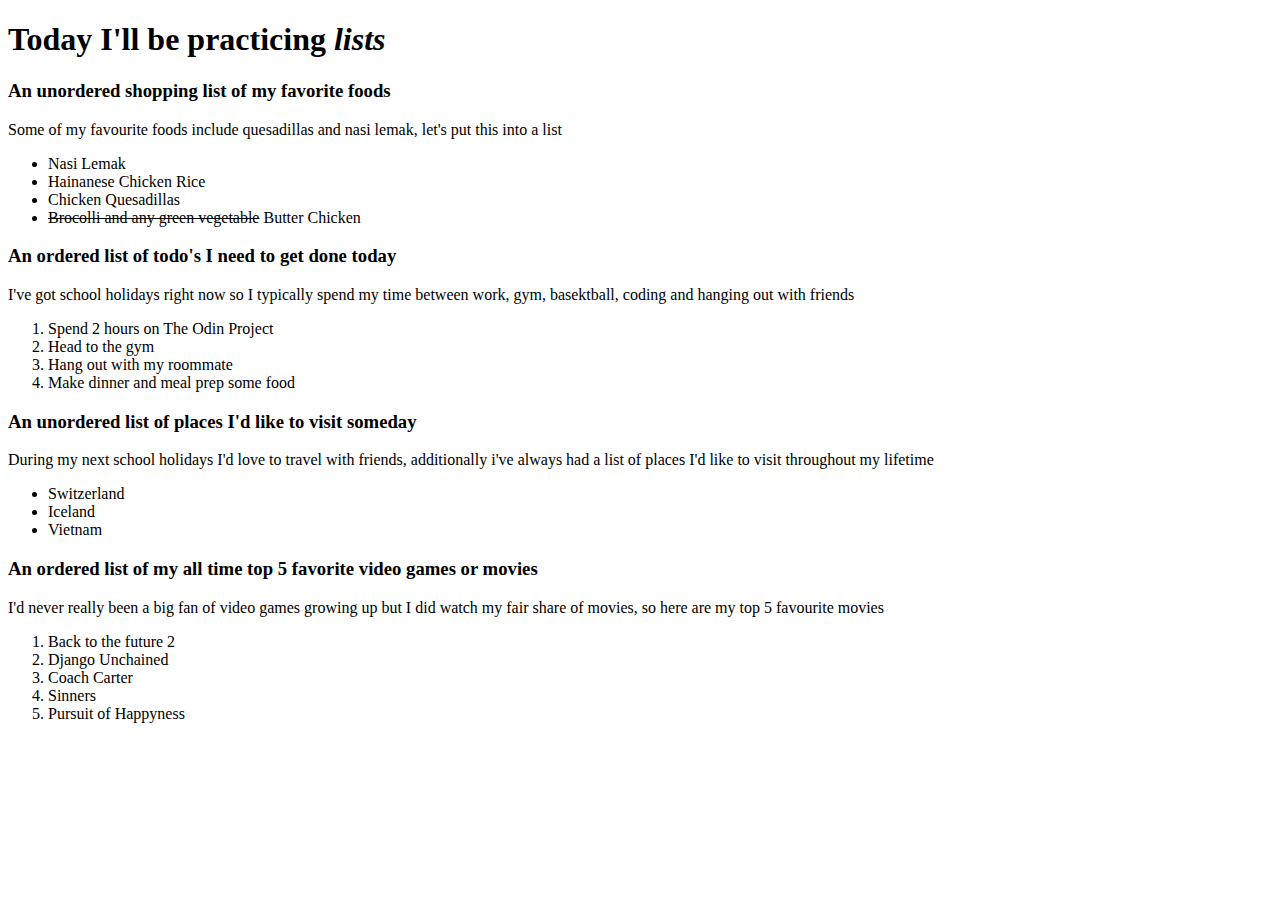
<file: Lists/index.html>
<!DOCTYPE html>
<html lang="en">
<head>
    <meta charset="UTF-8">
    <meta name="viewport" content="width=device-width, initial-scale=1.0">
    <title>A list of some of my favourite things</title>
</head>
<body>
    <h1> Today I'll be practicing <em>lists</em></h1>
    <h3>An unordered shopping list of my favorite foods</h3>
    <p>Some of my favourite foods include quesadillas and nasi lemak, let's put this into a list</p>
    <ul>
        <li>Nasi Lemak</li>
        <li>Hainanese Chicken Rice</li>
        <li>Chicken Quesadillas</li>
        <li><del>Brocolli and any green vegetable</del>  Butter Chicken</li>
    </ul>

    <h3>An ordered list of todo's I need to get done today</h3>
    <p>I've got school holidays right now so I typically spend my time between work, gym, basektball, coding and hanging out with friends</p>
    <ol>
        <li>Spend 2 hours on The Odin Project</li>
        <li>Head to the gym</li>
        <li>Hang out with my roommate</li>
        <li>Make dinner and meal prep some food</li>
    </ol>

    <h3>An unordered list of places I'd like to visit someday</h3>
    <p>During my next school holidays I'd love to travel with friends, additionally i've always had a list of places I'd like to visit throughout my lifetime</p>
    <ul>
        <li>Switzerland</li>
        <li>Iceland</li>
        <li>Vietnam</li>
    </ul>

    <h3>An ordered list of my all time top 5 favorite video games or movies</h3>
    <p>I'd never really been a big fan of video games growing up but I did watch my fair share of movies, so here are my top 5 favourite movies</p>
    <ol>
        <li>Back to the future 2</li>
        <li>Django Unchained</li>
        <li>Coach Carter</li>
        <li>Sinners</li>
        <li>Pursuit of Happyness</li>
    </ol>
</body>
</html>
</file>
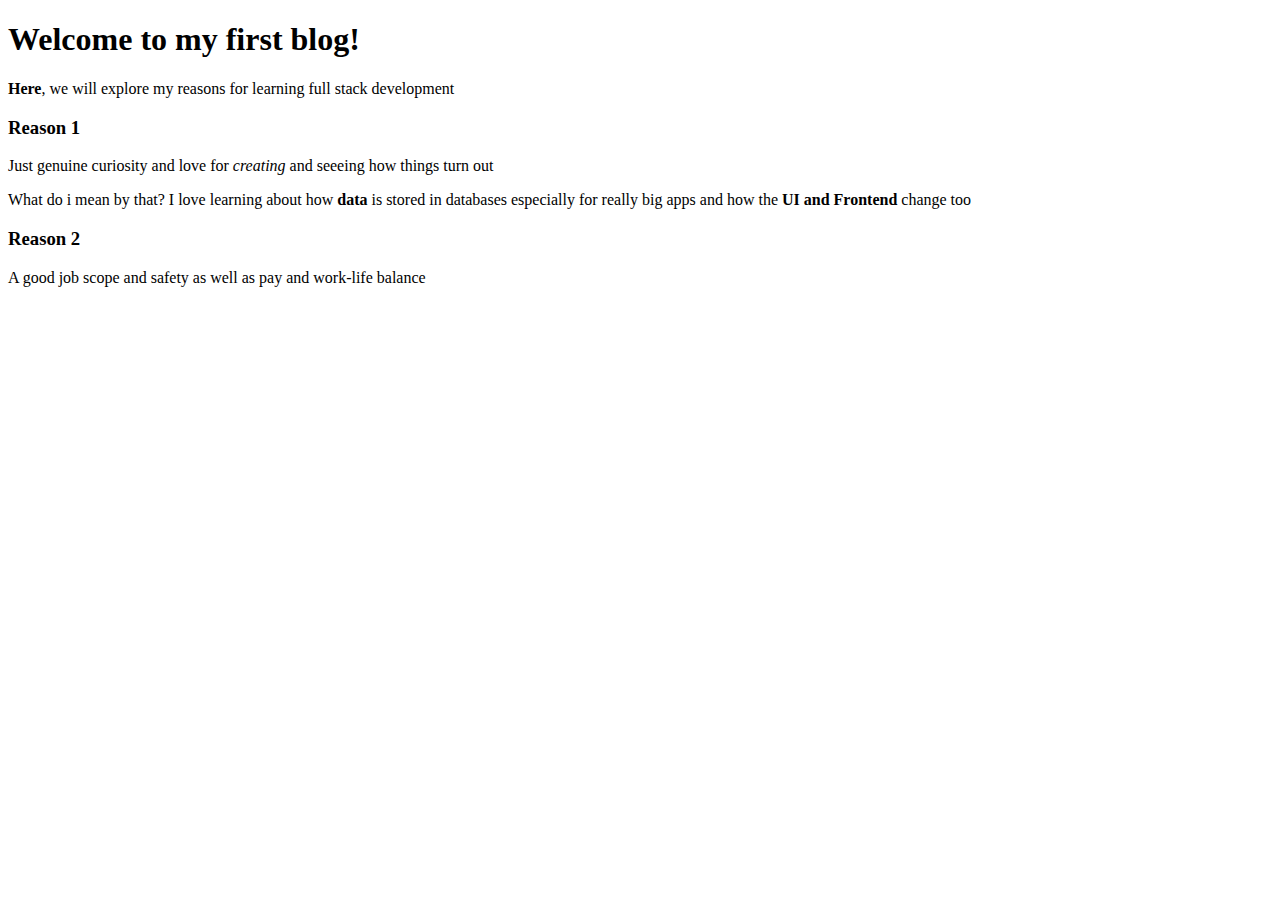
<file: working-with-text/index.html>
<!DOCTYPE html>
<html lang="en">
<head>
    <meta charset="UTF-8">
    <meta name="viewport" content="width=device-width, initial-scale=1.0">
    <title>Working With Text</title>
</head>
<body>
    <h1> Welcome to my first blog!</h1>

    <p><strong>Here</strong>, we will explore my reasons for learning full stack development</p>

    <h3>Reason 1</h3>

    <p>Just genuine curiosity and love for <em>creating</em> and seeeing how things turn out</p>

    <p>What do i mean by that? I love learning about how <strong>data</strong> is stored in databases especially for really big apps and how the <strong>UI and Frontend</strong> change too</p>

    <h3>Reason 2</h3>

    <p>A good job scope and safety as well as pay and work-life balance</p>

</body>
</html>
</file>
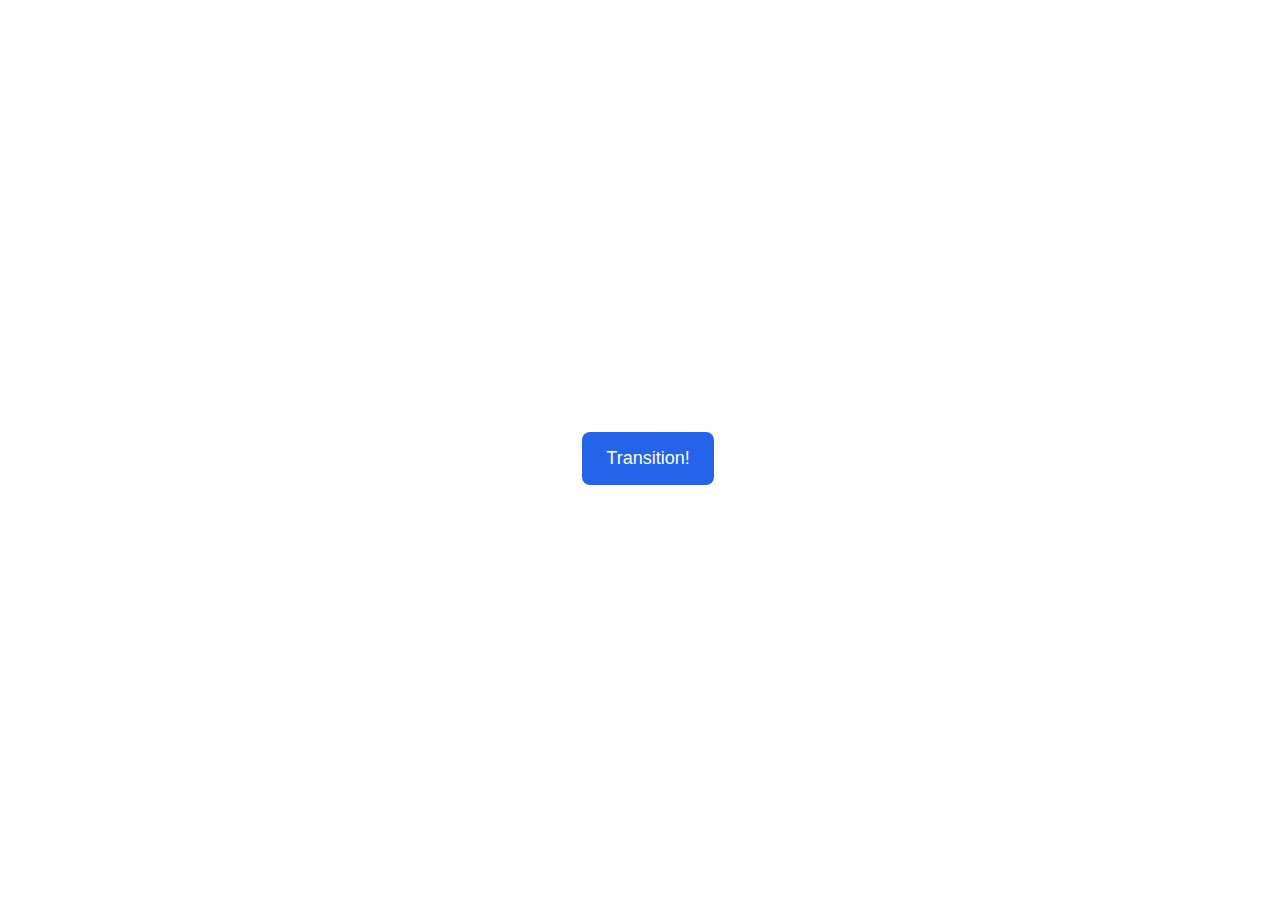
<file: css-exercises/advanced-html-css/animation/01-button-hover/index.html>
<!DOCTYPE html>
<html lang="en">
  <head>
    <meta charset="UTF-8" />
    <meta http-equiv="X-UA-Compatible" content="IE=edge" />
    <meta name="viewport" content="width=device-width, initial-scale=1.0" />
    <title>Button Hover</title>
    <link rel="stylesheet" href="style.css" />
  </head>
  <body>
    <div id="transition-container">
      <button>Transition!</button>
    </div>
  </body>
</html>
</file>
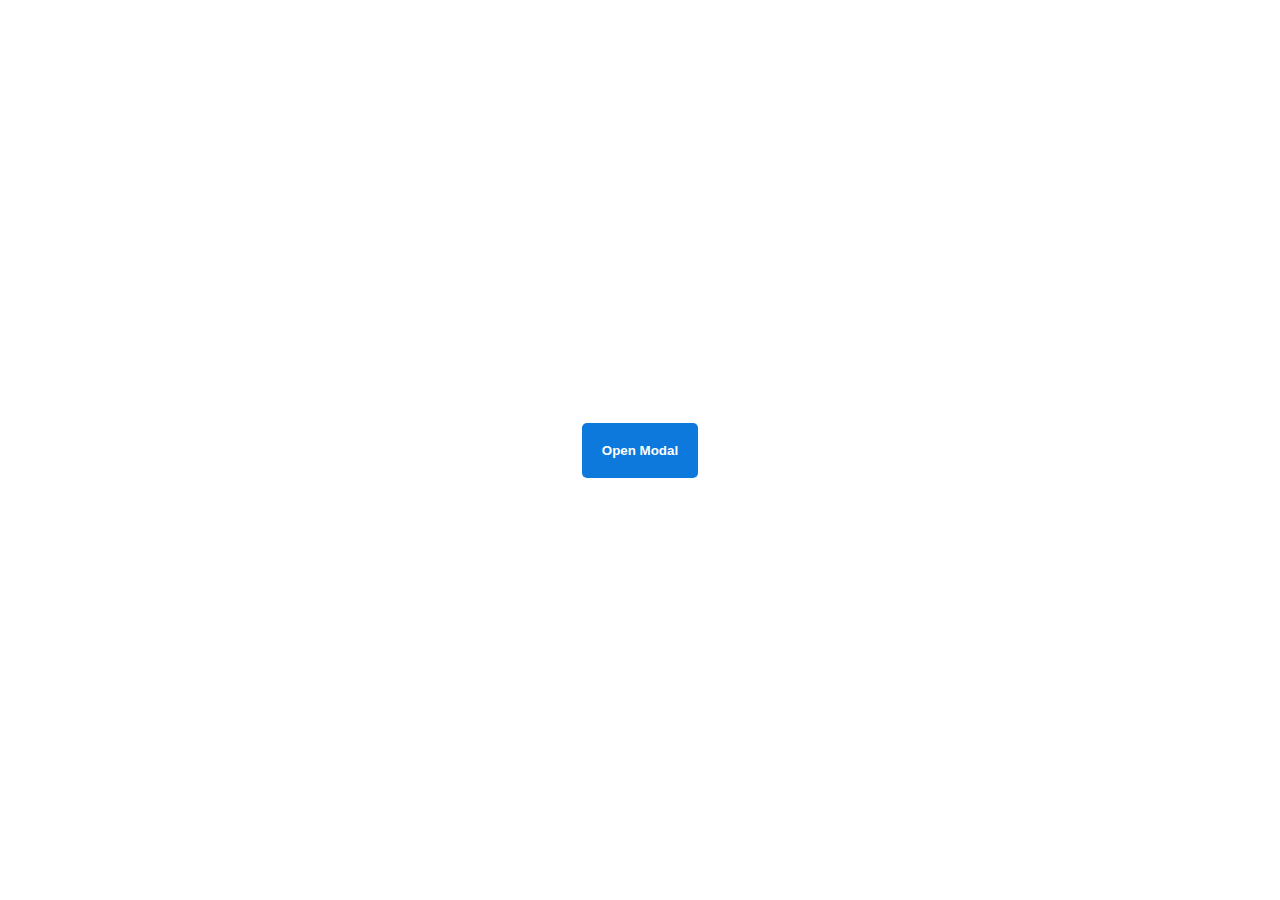
<file: css-exercises/advanced-html-css/animation/02-pop-up/index.html>
<!DOCTYPE html>
<html lang="en">
  <head>
    <meta charset="UTF-8" />
    <meta http-equiv="X-UA-Compatible" content="IE=edge" />
    <meta name="viewport" content="width=device-width, initial-scale=1.0" />
    <title>Popup</title>
    <link rel="stylesheet" href="style.css" />
  </head>
  <body>
    <div class="backdrop"></div>
    <div class="popup-modal">
      <h1>Look at me!</h1>
      <p>I'm a pop up dialog!</p>
      <button id="close-modal">Close Modal</button>
    </div>
    <div class="button-container">
      <button id="trigger-modal">Open Modal</button>
    </div>
    <script src="script.js"></script>
  </body>
</html>
</file>
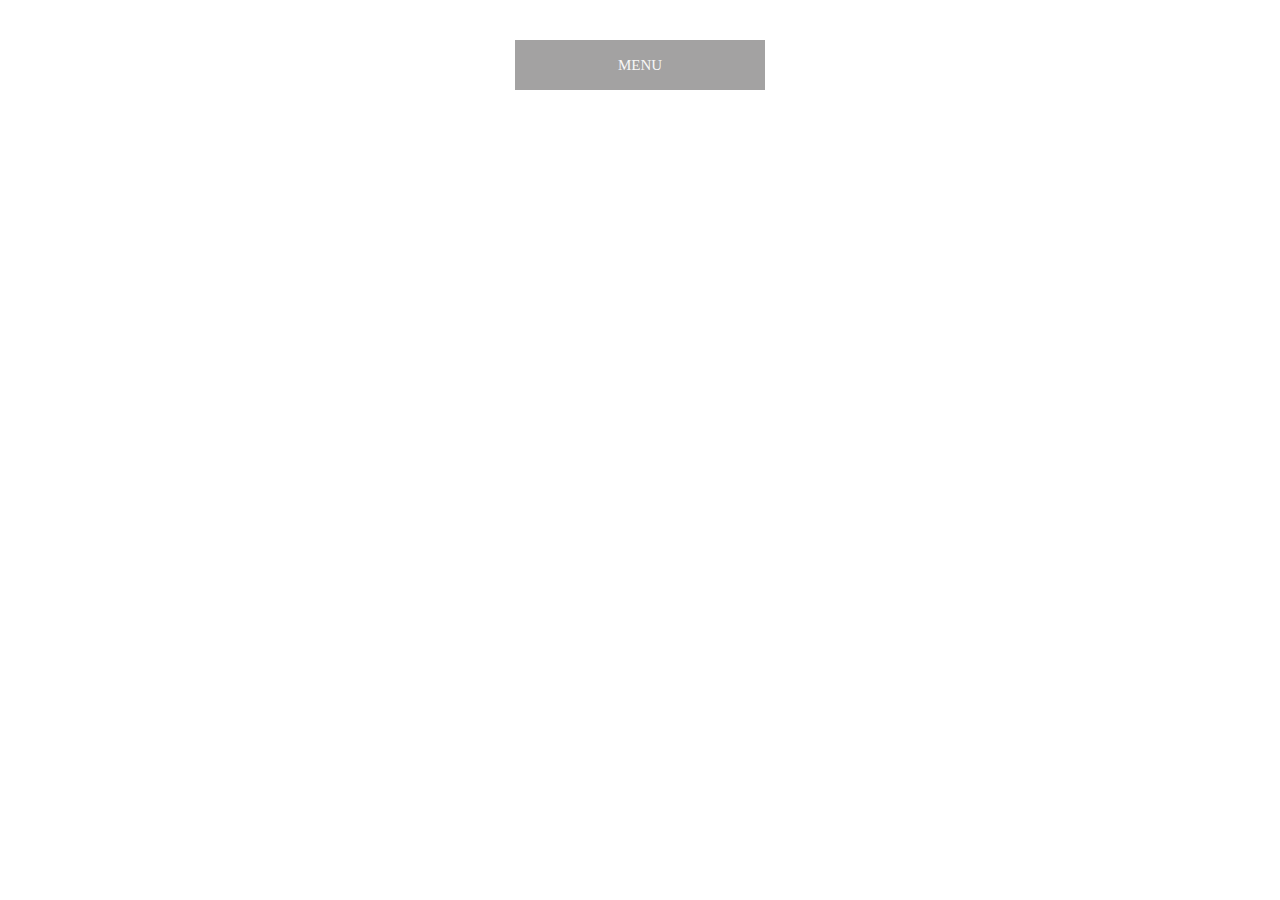
<file: css-exercises/advanced-html-css/animation/03-dropdown-menu/index.html>
<!DOCTYPE html>
<html lang="en">
  <head>
    <meta charset="UTF-8" />
    <meta http-equiv="X-UA-Compatible" content="IE=edge" />
    <meta name="viewport" content="width=device-width, initial-scale=1.0" />
    <title>Dropdown Menu</title>
    <link rel="stylesheet" href="style.css" />
  </head>
  <body>
    <div class="dropdown-container">
        <div class="menu-title">MENU</div>
        <ul class="dropdown-menu">
            <li>ITEM 1</li>
            <li>ITEM 2</li>
            <li>ITEM 3</li>
            <li>ITEM 4</li>
            <li>ITEM 5</li>
        </ul>
    </div>
    <script src="script.js"></script>
  </body>
</html>
</file>
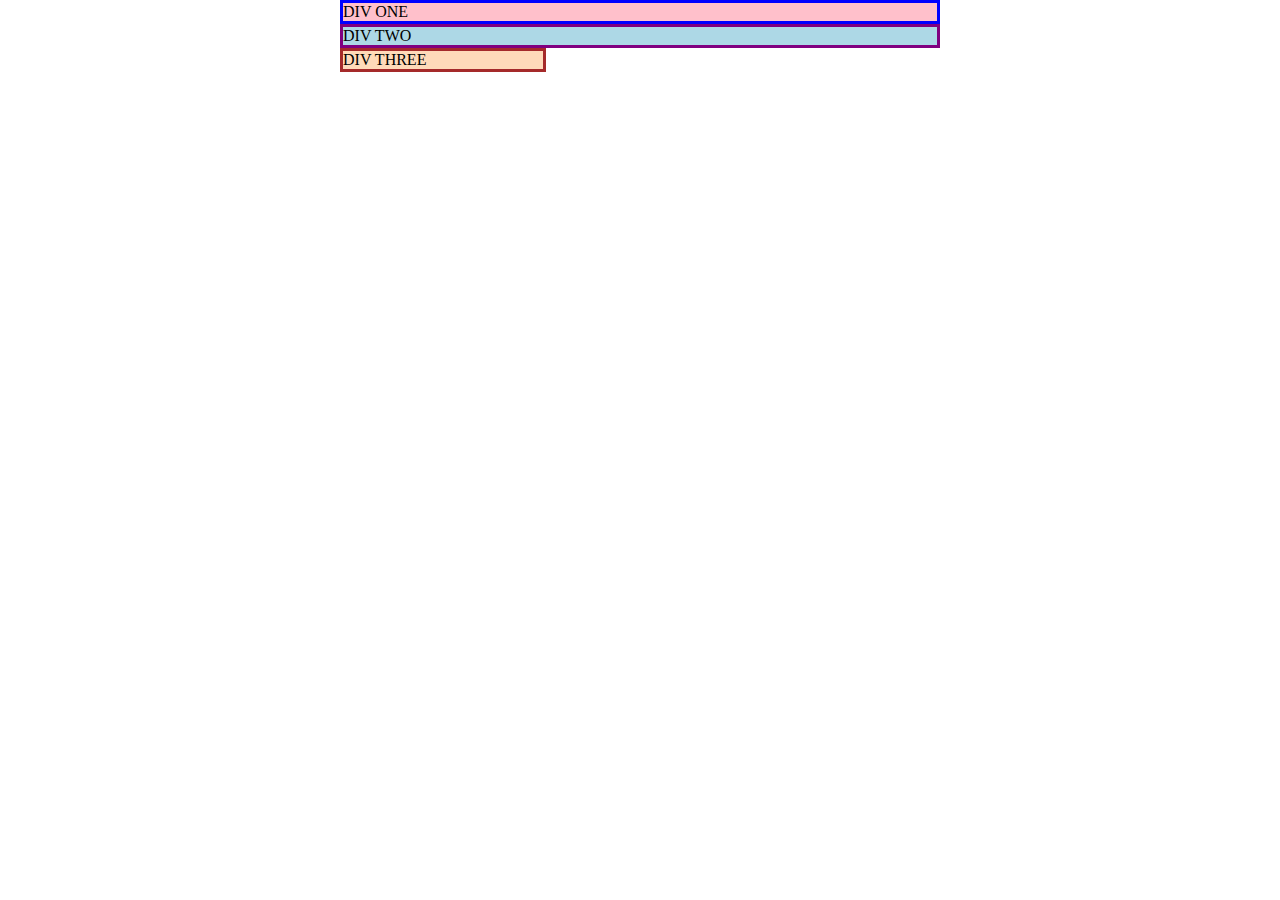
<file: css-exercises/foundations/block-and-inline/01-margin-and-padding-1/index.html>
<!DOCTYPE html>
<html lang="en">
  <head>
    <meta charset="UTF-8">
    <meta http-equiv="X-UA-Compatible" content="IE=edge">
    <meta name="viewport" content="width=device-width, initial-scale=1.0">
    <title>Margin and Padding exercise</title>
    <link rel="stylesheet" href="style.css">
  </head>
  <body>
    <div class="one">
      DIV ONE
    </div>
    <div class="two">
      DIV TWO
    </div>
    <div class="three">
      DIV THREE
    </div>
  </body>
</html>
</file>
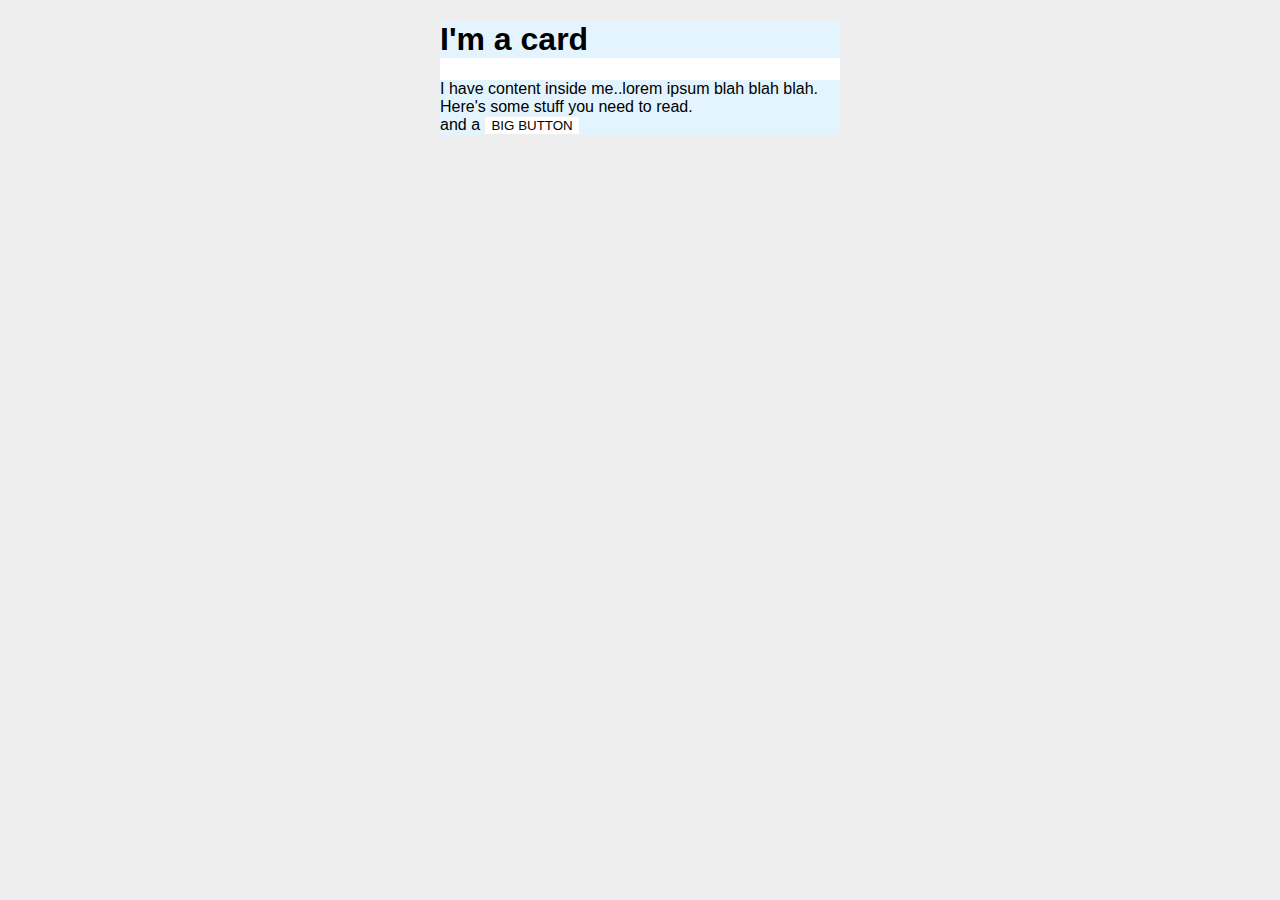
<file: css-exercises/foundations/block-and-inline/02-margin-and-padding-2/index.html>
<!DOCTYPE html>
<html lang="en">
  <head>
    <meta charset="UTF-8">
    <meta http-equiv="X-UA-Compatible" content="IE=edge">
    <meta name="viewport" content="width=device-width, initial-scale=1.0">
    <title>Margin and Padding exercise 2</title>
    <link rel="stylesheet" href="style.css">
  </head>
  <body>
    <div class="card">
      <h1 class="title">I'm a card</h1>
      <div class="content">I have content inside me..lorem ipsum blah blah blah. Here's some stuff you need to read.</div>
      <div class="button-container">and a <button>BIG BUTTON</button></div>
    </div>
  </body>
</html>
</file>
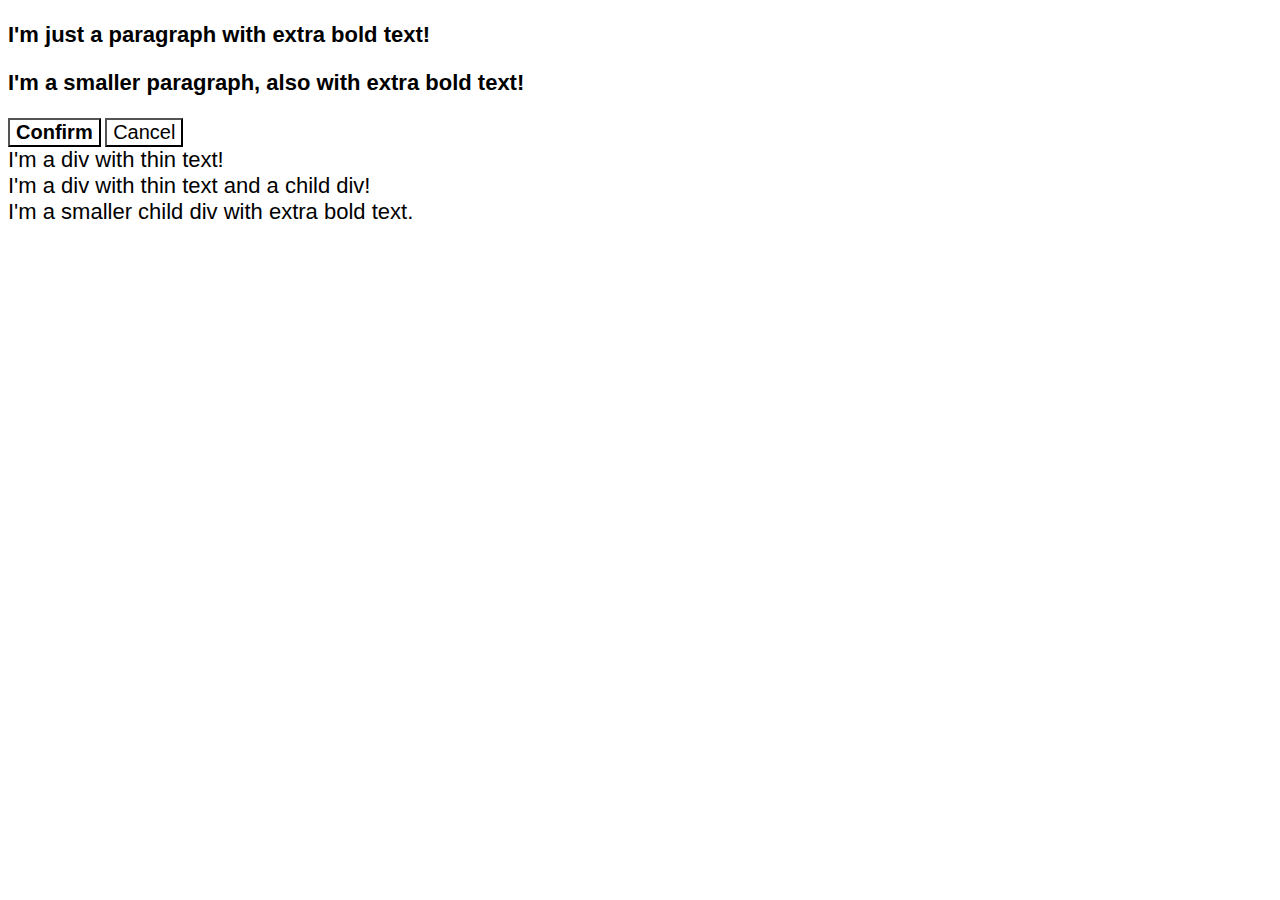
<file: css-exercises/foundations/cascade/01-cascade-fix/index.html>
<!DOCTYPE html>
<html lang="en">
  <head>
    <meta charset="UTF-8">
    <meta http-equiv="X-UA-Compatible" content="IE=edge">
    <meta name="viewport" content="width=device-width, initial-scale=1.0">
    <title>Fix the Cascade</title>
    <link rel="stylesheet" href="style.css">
  </head>
  <body>
    <p class="para">I'm just a paragraph with extra bold text!</p>
    <p class="para small-para">I'm a smaller paragraph, also with extra bold text!</p>

    <button id="confirm-button" class="button confirm">Confirm</button>
    <button id="cancel-button" class="button cancel">Cancel</button>

    <div class="text">I'm a div with thin text!</div>
    <div class="text">I'm a div with thin text and a child div!
      <div class="text child">I'm a smaller child div with extra bold text.</div>
    </div>
  </body>
</html>
</file>
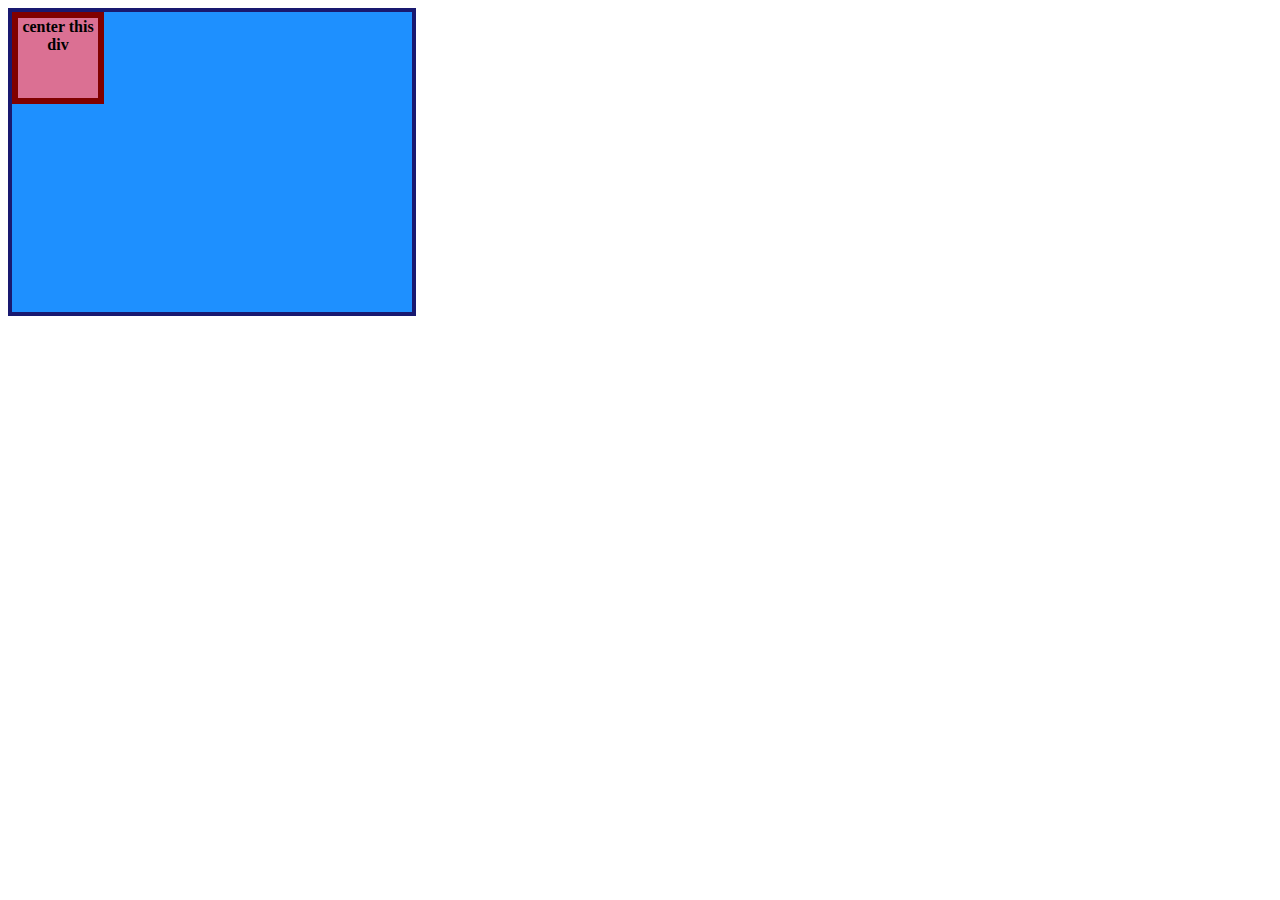
<file: css-exercises/foundations/flex/01-flex-center/index.html>
<!DOCTYPE html>
<html lang="en">
  <head>
    <meta charset="UTF-8">
    <meta http-equiv="X-UA-Compatible" content="IE=edge">
    <meta name="viewport" content="width=device-width, initial-scale=1.0">
    <title>CENTER THIS DIV</title>
    <link rel="stylesheet" href="style.css">
  </head>
  <body>
    <div class="container">
      <div class="box">center this div</div>
    </div>
  </body>
</html>
</file>
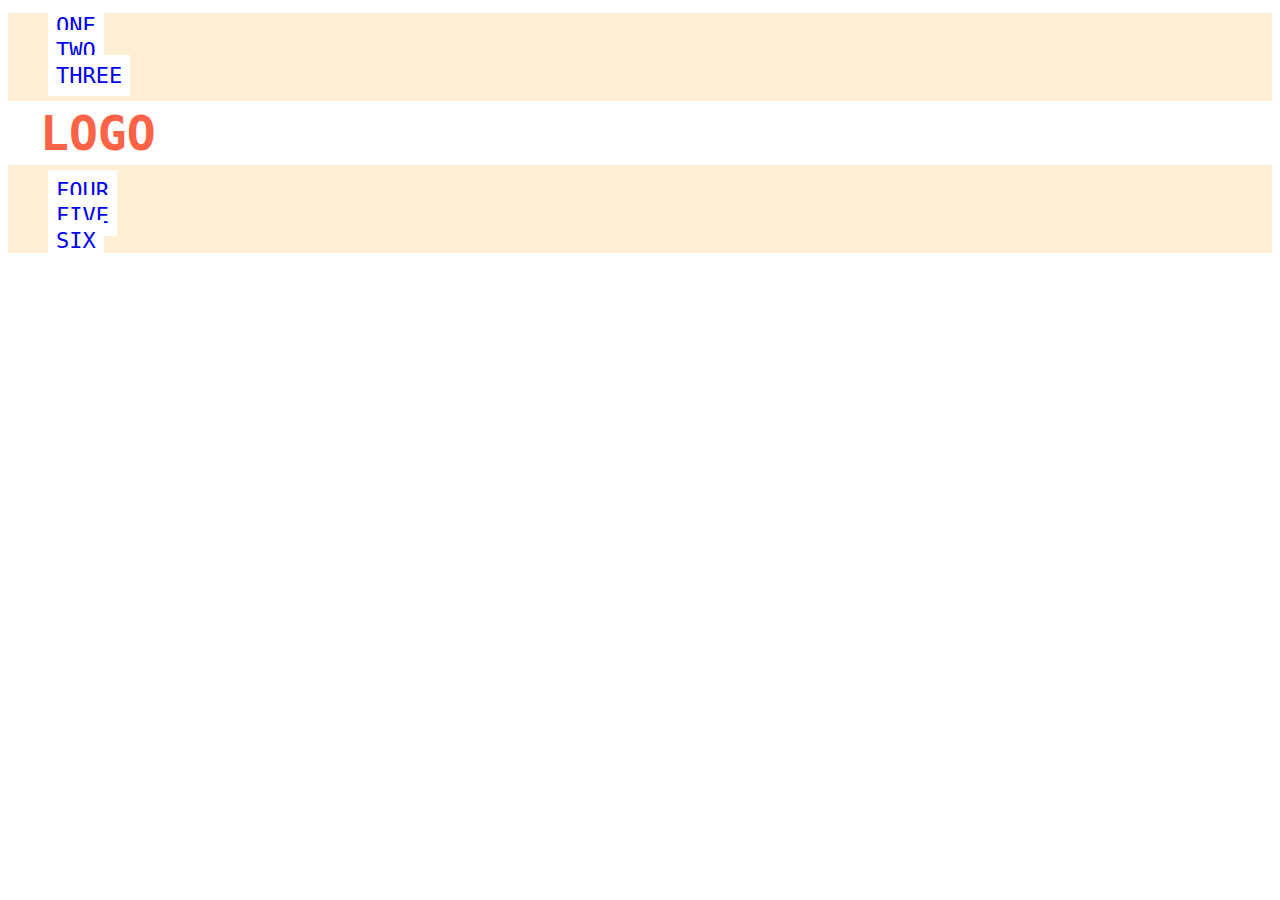
<file: css-exercises/foundations/flex/02-flex-header/index.html>
<!DOCTYPE html>
<html lang="en">
  <head>
    <meta charset="UTF-8">
    <meta http-equiv="X-UA-Compatible" content="IE=edge">
    <meta name="viewport" content="width=device-width, initial-scale=1.0">
    <title>Flex Header</title>
    <link rel="stylesheet" href="style.css">
  </head>
  <body>
    <div class="header">
      <div class="left-links">
        <ul>
          <li><a href="#">ONE</a></li>
          <li><a href="#">TWO</a></li>
          <li><a href="#">THREE</a></li>
        </ul>
      </div>
      <div class="logo">LOGO</div>
      <div class="right-links">
        <ul>
          <li><a href="#">FOUR</a></li>
          <li><a href="#">FIVE</a></li>
          <li><a href="#">SIX</a></li>
        </ul>
      </div>
    </div>
  </body>
</html>
</file>
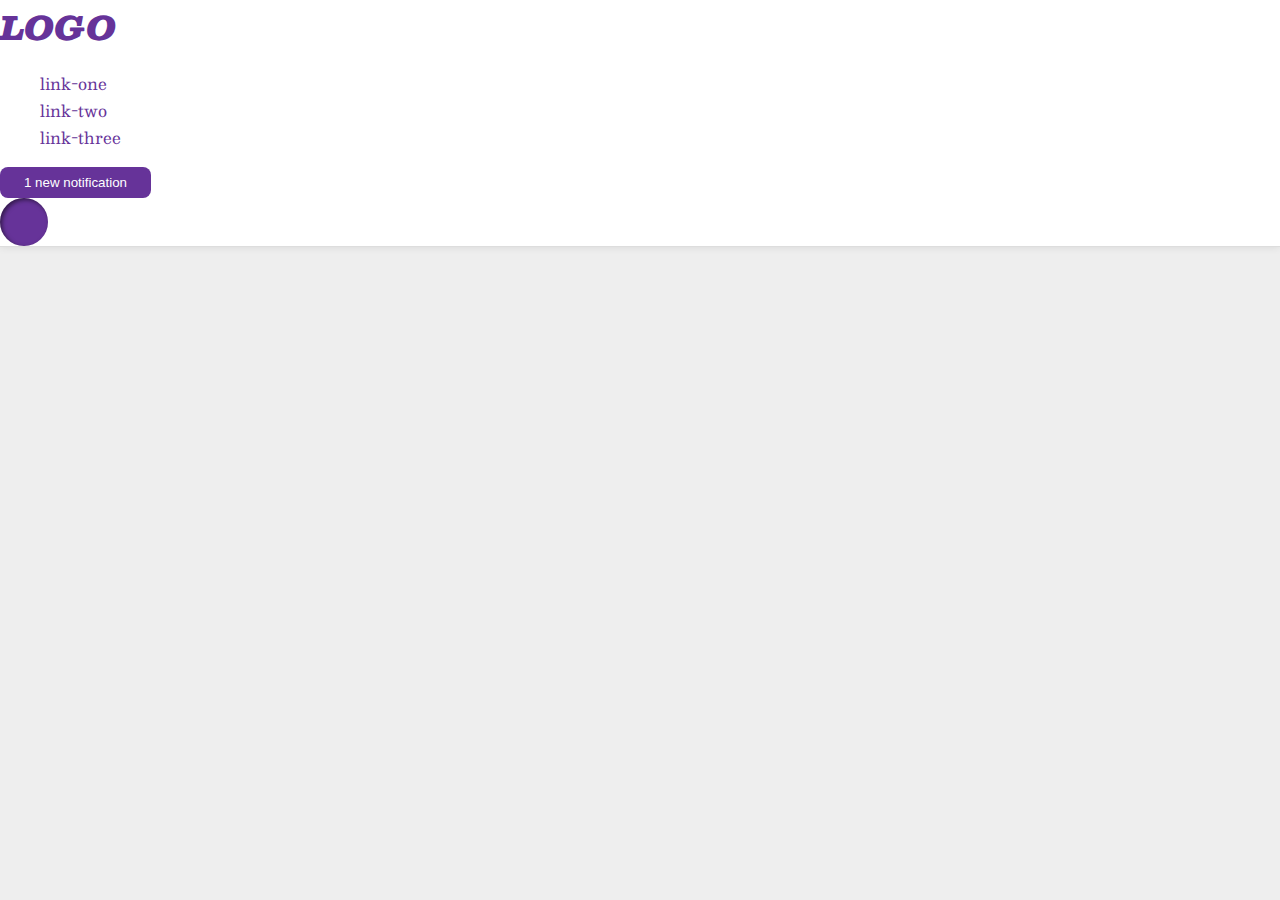
<file: css-exercises/foundations/flex/03-flex-header-2/index.html>
<!DOCTYPE html>
<html lang="en">
  <head>
    <meta charset="UTF-8">
    <meta http-equiv="X-UA-Compatible" content="IE=edge">
    <meta name="viewport" content="width=device-width, initial-scale=1.0">
    <title>Flex Header 2</title>
    <link rel="stylesheet" href="style.css">
  </head>
  <body>
    <div class="header">
      <div class="logo">
        LOGO
      </div>
      <ul class="links">
        <li><a href="https://google.com">link-one</a></li>
        <li><a href="https://google.com">link-two</a></li>
        <li><a href="https://google.com">link-three</a></li>
      </ul>
      <button class="notifications">
        1 new notification
      </button>
      <div class="profile-image"></div>
    </div>
  </body>
</html>
</file>
<file: css-exercises/advanced-html-css/animation/01-button-hover/style.css>
#transition-container {
  width: 100vw;
  height: 100vh;
  display: flex;
  flex-direction: column;
  justify-content: center;
  align-items: center;
  font-family: Arial, sans-serif;
}

button {
  border-radius: 8px;
  border: none;
  background-color: #2563eb;
  color: white;
  font-size: 18px;
  padding: 16px 24px;
  text-align: center;
}
</file>
<file: css-exercises/advanced-html-css/animation/02-pop-up/style.css>
* {
  padding: 0;
  margin: 0;
}

body {
  overflow: hidden;
}

.button-container {
  width: 100vw;
  height: 100vh;
  background-color: #ffffff;
  opacity: 100%;
  display: flex;
  align-items: center;
  justify-content: center;
}

button {
  padding: 20px;
  color: #ffffff;
  background-color: #0e79dd;
  border: none;
  border-radius: 5px;
  font-weight: 600;
}

.popup-modal {
  padding: 32px 64px;
  background-color: white;
  border: 1px solid black;
  border-radius: 10px;
  position: fixed;
  top: 50%;
  left: 50%;
  transform-origin: center;
  transform: translate(-50%, -50%);
  pointer-events: none;
  opacity: 0%;
  text-align: center;
}

.popup-modal p {
  margin-bottom: 24px;
}

.backdrop {
  pointer-events: none;
  position: fixed;
  inset: 0;
  background: #000;
  opacity: 0%;
}

.popup-modal.show {
  opacity: 100%;
  pointer-events: all;
}

.backdrop.show {
  opacity: 30%;
}
</file>
<file: css-exercises/advanced-html-css/animation/03-dropdown-menu/style.css>
.dropdown-container {
  max-width: 250px;
  margin: 40px auto;
  text-align: center;
  line-height: 50px;
  font-size: 15px;
  color: rgb(247, 247, 247);
  cursor: pointer;
}

.menu-title {
  background-color: rgb(163, 162, 162);
}

.dropdown-menu {
  list-style: none;
  padding: 0;
  margin: 0;
  background-color: rgb(99, 97, 97);

  display: none;
}

ul.dropdown-menu li:hover {
  background: rgb(47, 46, 46);
}

.visible {
  display: block;
}
</file>
<file: css-exercises/foundations/block-and-inline/01-margin-and-padding-1/style.css>
body {
  max-width: 600px;
  margin: 0 auto;
}

.one {
  background: pink;
  border: 3px solid blue;
  /* CHANGE ME */
  padding: 0px;
  margin: 0px;
}

.two {
  background: lightblue;
  border: 3px solid purple;
  /* CHANGE ME */
  margin-bottom: 0px;
}

.three {
  background: peachpuff;
  border: 3px solid brown;
  width: 200px;
  /* CHANGE ME */
  padding: 0px;
  margin-left: 0px;
}
</file>
<file: css-exercises/foundations/block-and-inline/02-margin-and-padding-2/style.css>
body {
  background: #eee;
  font-family: sans-serif;
}

.card {
  width: 400px;
  background: #fff;
  margin: 16px auto;
}

.title {
  background: #e3f4ff;
}

.content {
  background: #e3f4ff;
}

.button-container {
  background: #e3f4ff;
}

button {
  background: white;
  border: 1px solid #eee;
}
</file>
<file: css-exercises/foundations/cascade/01-cascade-fix/style.css>
body {
  font-family: Arial, Helvetica, sans-serif;
}

.para,
.small-para {
  color: hsl(0, 0%, 0%);
  font-weight: 800;
}

.small-para {
  font-size: 14px;
  font-weight: 800;
}

.para {
  font-size: 22px;
}

.confirm {
  background: green;
  color: white;
  font-weight: bold;
} 

.button {
  background-color: rgb(255, 255, 255);
  color: rgb(0, 0, 0);
  font-size: 20px;
}

.child {
  color: rgb(0, 0, 0);
  font-weight: 800;
  font-size: 14px;
}

div.text {
  color: rgb(0, 0, 0);
  font-size: 22px;
  font-weight: 100;
}
</file>
<file: css-exercises/foundations/flex/01-flex-center/style.css>
.container {
  background: dodgerblue;
  border: 4px solid midnightblue;
  width: 400px;
  height: 300px;
}

.box {
  background: palevioletred;
  font-weight: bold;
  text-align: center;
  border: 6px solid maroon;
  width: 80px;
  height: 80px;
}
</file>
<file: css-exercises/foundations/flex/02-flex-header/style.css>
.header  {
  font-family: monospace;
  background: papayawhip;
}

.logo {
  font-size: 48px;
  font-weight: 900;
  color: tomato;
  background: white;
  padding: 4px 32px;
}

ul {
  /* this removes the dots on the list items*/
  list-style-type: none;
}

a {
  font-size: 22px;
  background: white;
  padding: 8px;
  /* this removes the line under the links */
  text-decoration: none;
}
</file>
<file: css-exercises/foundations/flex/03-flex-header-2/style.css>
/* this is some magical font-importing.  
you'll learn about it later. */
@import url('https://fonts.googleapis.com/css2?family=Besley:ital,wght@0,400;1,900&display=swap');

body {
  margin: 0;
  background: #eee;
  font-family: Besley, serif;
}

.header {
  background: white;
  border-bottom: 1px solid #ddd;
  box-shadow: 0 0 8px rgba(0,0,0,.1);
}

.profile-image {
  background: rebeccapurple;
  box-shadow: inset 2px 2px 4px rgba(0,0,0,.5);
  border-radius: 50%;
  width: 48px;
  height: 48px;
}

.logo {
  color: rebeccapurple;
  font-size: 32px;
  font-weight: 900;
  font-style: italic;
}

button {
  border: none;
  border-radius: 8px;
  background: rebeccapurple;
  color: white;
  padding: 8px 24px;
}

a {
  /* this removes the line under our links */
  text-decoration: none;
  color: rebeccapurple;
}

ul {
  list-style-type: none;
}
</file>
